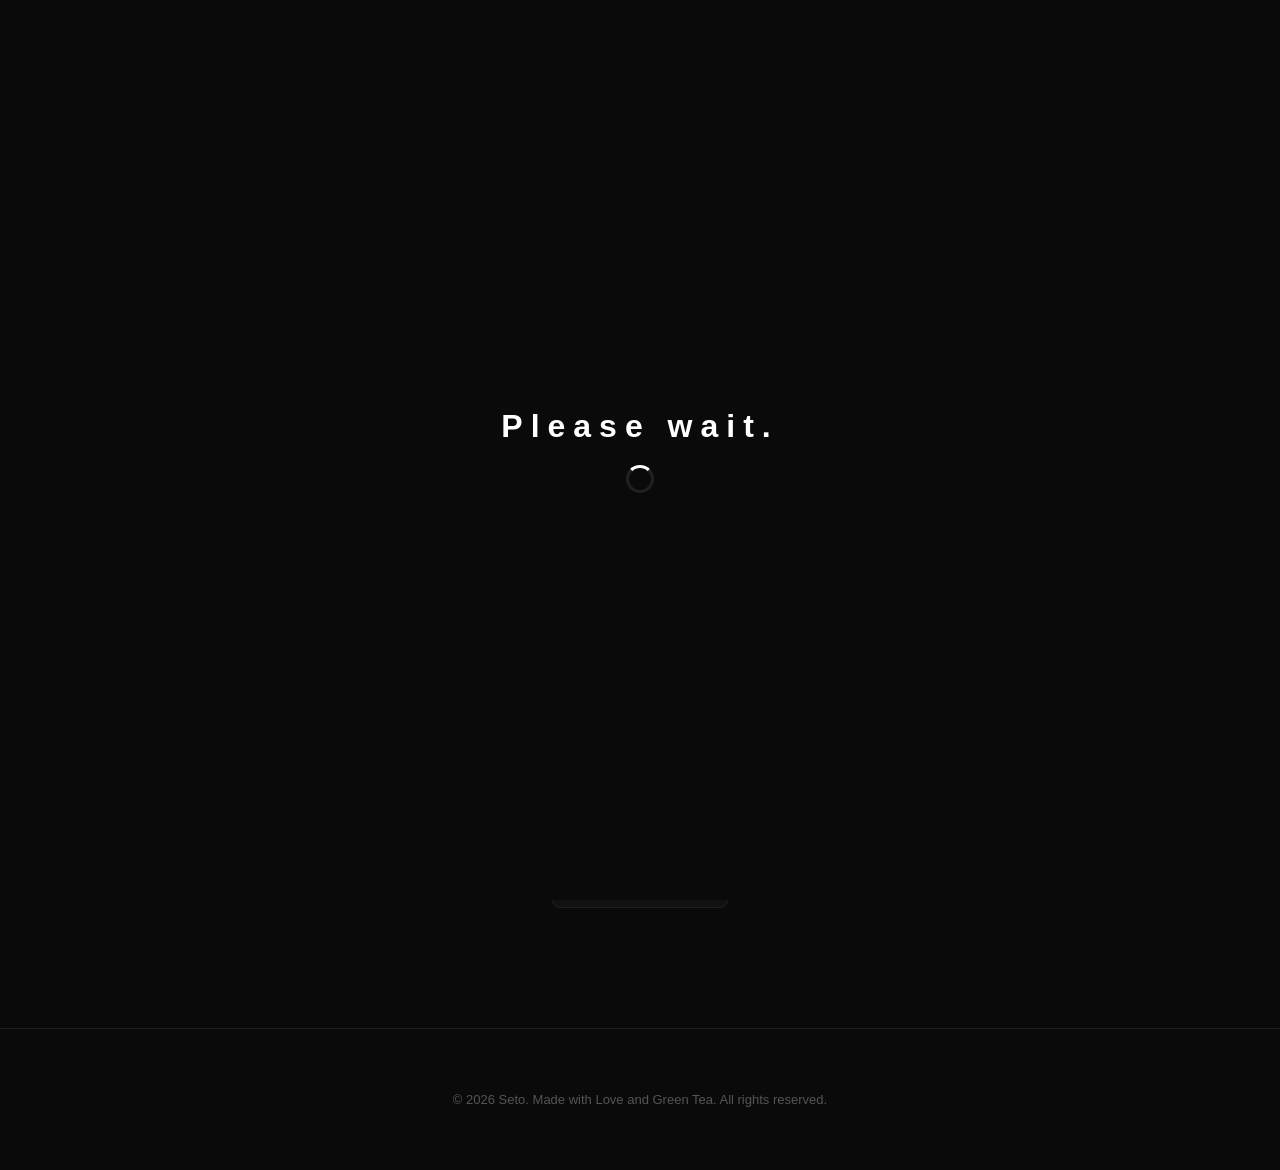
<file: index.html>
<!DOCTYPE html>
<html lang="en">

<head>
    <meta charset="UTF-8">
    <meta name="viewport" content="width=device-width, initial-scale=1.0">

    <title data-i18n="site.title">Kakola World</title>

    <link rel="stylesheet" href="./css/style.css">
</head>

<body>

    <div id="page-loader">
    
        <div class="loader-content">
    
            <div class="loader-logo">
                Please wait.
            </div>
    
            <div class="loader-spinner"></div>
    
        </div>
    
    </div>

    <!-- Navigation -->
    <header class="navbar">

        <a href="./" class="logo">KAKOLA WORLD</a>

        <nav class="nav-links">

            <a href="./" class="active" data-i18n="nav.home">
                Home
            </a>

            <!-- Works Dropdown -->
            <div class="nav-dropdown">

                <button class="dropdown-trigger" type="button">
                    <span data-i18n="nav.works">Works</span>
                    <span class="arrow">⌄</span>
                </button>

                <div class="dropdown-menu">

                    <a href="./works/index.html">
                        <span data-i18n="works.all">
                            All Works
                        </span>

                        <small data-i18n="works.allDescription">
                            Everything I've done
                        </small>
                    </a>

                    <a href="./works/manga_light-novels/">
                        <span data-i18n="works.manga_light_novels">
                            Manga & Light Novels
                        </span>

                        <small data-i18n="works.manga_light_novelsDescription">
                            My Manga & Light Novel Creations
                        </small>
                    </a>

                    <a href="./works/illustrations/">
                        <span data-i18n="works.illustrations">
                            Illustrations
                        </span>

                        <small data-i18n="works.illustrationsDescription">
                            Commissions, Fanarts and Original Arts
                        </small>
                    </a>

                    <a href="./works/minecraft/">
                        <span data-i18n="works.minecraft">
                            Minecraft
                        </span>

                        <small data-i18n="works.minecraftDescription">
                            Mods & Projects
                        </small>
                    </a>

                </div>

            </div>

            <a href="./about.html" data-i18n="nav.about">
                About
            </a>

            <a href="./contact.html" data-i18n="nav.contact">
                Contact
            </a>

        </nav>


        <div class="navbar-actions">

            <button id="theme-toggle" class="theme-toggle" aria-label="Toggle theme">
                ☀️
            </button>

            <button id="language-toggle" class="language-toggle" aria-label="Change language">
                EN
            </button>

        </div>

    </header>


    <!-- Hero -->
    <main>

        <h1 class="page-title" data-i18n="hero.title">
            Kakola World
        </h1>

        <!-- Featured Projects -->
        <section class="projects">

            <div class="section-header">

                <p class="eyebrow" data-i18n="projects.eyebrow">
                    WHAT I'VE DONE SO FAR
                </p>

                <h2 data-i18n="projects.title">
                    Featured Projects
                </h2>

                <p data-i18n="projects.description">
                    A collection of things I've worked on.
                </p>

            </div>


            <div class="project-grid">


                <!-- Manga & Light Novels -->
                <article class="project-card">

                    <div class="project-image">
                        <span data-i18n="projects.imagePlaceholder">
                            PROJECT IMAGE
                        </span>
                    </div>

                    <div class="project-content">

                        <h3>
                            Manga & Light Novels
                        </h3>

                        <p data-i18n="projects.manga_light_novels.description">
                            A collection of my manga and light novel creations, showcasing my storytelling.
                        </p>

                        <a href="./works/" class="project-link" data-i18n="projects.viewProject">
                            View Project →
                        </a>

                    </div>

                </article>


                <!-- Illustrations -->
                <article class="project-card">

                    <div class="project-image">
                        <span data-i18n="projects.imagePlaceholder">
                            PROJECT IMAGE
                        </span>
                    </div>

                    <div class="project-content">

                        <h3>
                            Illustrations
                        </h3>

                        <p data-i18n="projects.illustrations.description">
                            A showcase of my artistic creations, including commissions, fanarts, and original artworks.
                        </p>

                        <a href="./works/" class="project-link" data-i18n="projects.viewProject">
                            View Project →
                        </a>

                    </div>

                </article>


                <!-- Minecraft -->
                <article class="project-card">

                    <div class="project-image">
                        <span data-i18n="projects.imagePlaceholder">
                            PROJECT IMAGE
                        </span>
                    </div>

                    <div class="project-content">

                        <h3>
                            Minecraft Mods
                        </h3>

                        <p data-i18n="projects.minecraft.description">
                            Custom mechanics, items, systems,
                            and experiments built with Fabric.
                        </p>

                        <a href="./works/" class="project-link" data-i18n="projects.viewProject">
                            View Project →
                        </a>

                    </div>

                </article>

            </div>


            <div class="view-all">

                <a href="./works/" class="button secondary" data-i18n="projects.viewAll">
                    View All Projects →
                </a>

            </div>

        </section>

    </main>


    <!-- Footer -->
    <footer>

        <p data-i18n="footer.copyright">
            © 2026 Seto. Made with Love and Green Tea.
            All rights reserved.
        </p>

    </footer>


    <script src="./js/translations.js"></script>
    <script src="./js/script.js"></script>

</body>

</html>
</file>
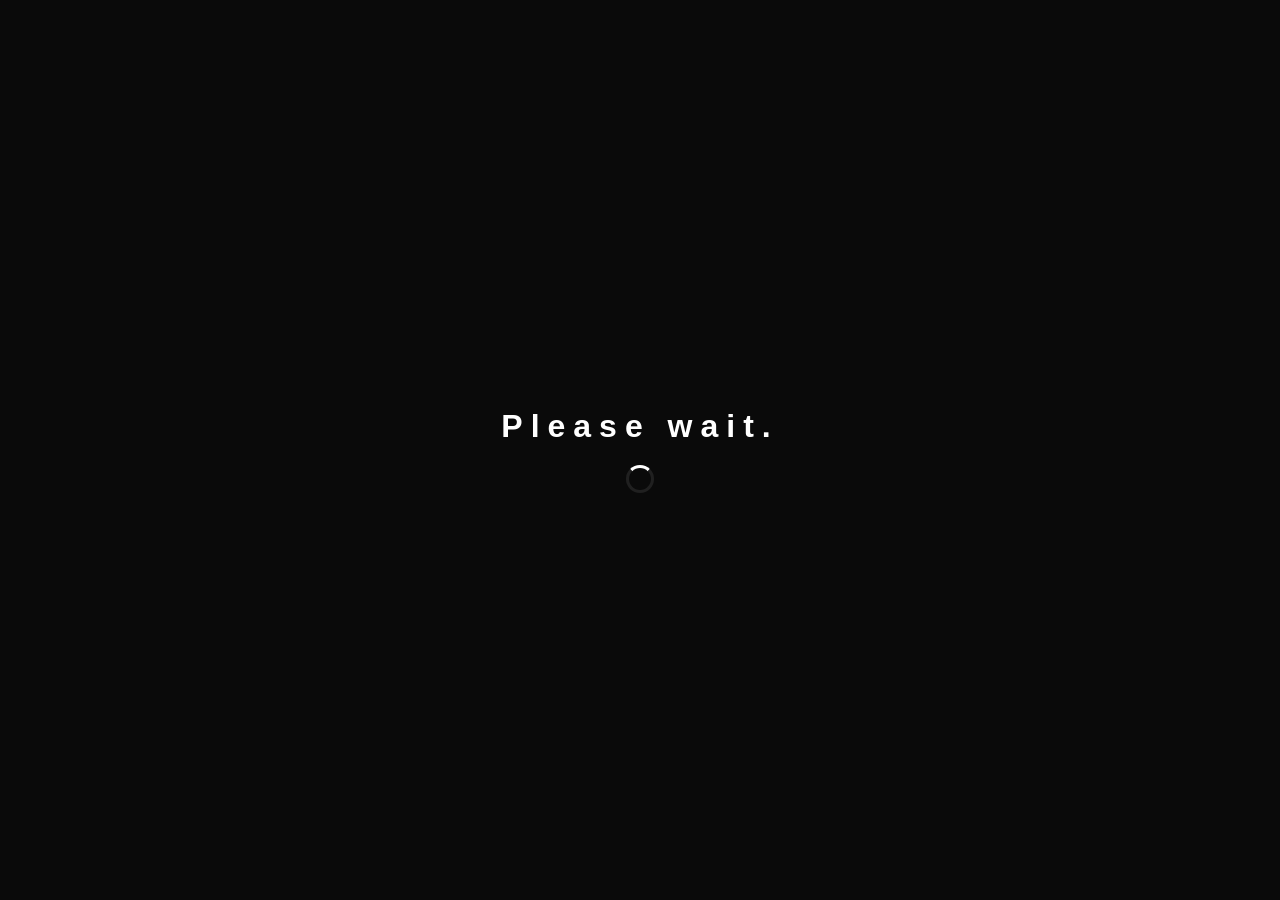
<file: about.html>
<!DOCTYPE html>
<html lang="en">

<head>
    <meta charset="UTF-8">
    <meta name="viewport" content="width=device-width, initial-scale=1.0">

    <title data-i18n="site.title">Kakola World</title>

    <link rel="stylesheet" href="./css/style.css">
</head>

<body>

    <div id="page-loader">
    
        <div class="loader-content">
    
            <div class="loader-logo">
                Please wait.
            </div>
    
            <div class="loader-spinner"></div>
    
        </div>
    
    </div>

    <!-- Navigation -->
    <header class="navbar">

        <a href="./" class="logo">KAKOLA WORLD</a>

        <nav class="nav-links">

            <a href="./" class="active" data-i18n="nav.home">
                Home
            </a>

            <!-- Works Dropdown -->
            <div class="nav-dropdown">

                <button class="dropdown-trigger" type="button">
                    <span data-i18n="nav.works">Works</span>
                    <span class="arrow">⌄</span>
                </button>

                <div class="dropdown-menu">

                    <a href="./works/index.html">
                        <span data-i18n="works.all">
                            All Works
                        </span>

                        <small data-i18n="works.allDescription">
                            Everything I've done
                        </small>
                    </a>

                    <a href="./works/manga_light-novels/">
                        <span data-i18n="works.manga_light_novels">
                            Manga & Light Novels
                        </span>

                        <small data-i18n="works.manga_light_novelsDescription">
                            My Manga & Light Novel Creations
                        </small>
                    </a>

                    <a href="./works/illustrations/">
                        <span data-i18n="works.illustrations">
                            Illustrations
                        </span>

                        <small data-i18n="works.illustrationsDescription">
                            Commissions, Fanarts and Original Arts
                        </small>
                    </a>

                    <a href="./works/minecraft/">
                        <span data-i18n="works.minecraft">
                            Minecraft
                        </span>

                        <small data-i18n="works.minecraftDescription">
                            Mods & Projects
                        </small>
                    </a>

                </div>

            </div>

            <a href="./about.html" data-i18n="nav.about">
                About
            </a>

            <a href="./contact.html" data-i18n="nav.contact">
                Contact
            </a>

        </nav>


        <div class="navbar-actions">

            <button id="theme-toggle" class="theme-toggle" aria-label="Toggle theme">
                ☀️
            </button>

            <button id="language-toggle" class="language-toggle" aria-label="Change language">
                EN
            </button>

        </div>

    </header>


    <!-- Hero -->
    <main>

        <section class="hero">
        
            <div class="hero-content">
        
                <h1>
                    <p data-i18n="hero.title">
                        Kakola World
                    </p>
                </h1>

                <div class="hero-image">
                
                    <img src="./images/hero.png" alt="Kakola World">
                
                </div>
        
                <p class="hero-description" data-i18n="hero.description">
                    This is a universal website for my works, projects, and personal information. It serves as a portfolio and a hub for my creative endeavors.
                </p>

    </main>


    <!-- Footer -->
    <footer>

        <p data-i18n="footer.copyright">
            © 2026 Seto. Made with Love and Green Tea.
            All rights reserved.
        </p>

    </footer>


    <script src="./js/translations.js"></script>
    <script src="./js/script.js"></script>

</body>

</html>
</file>
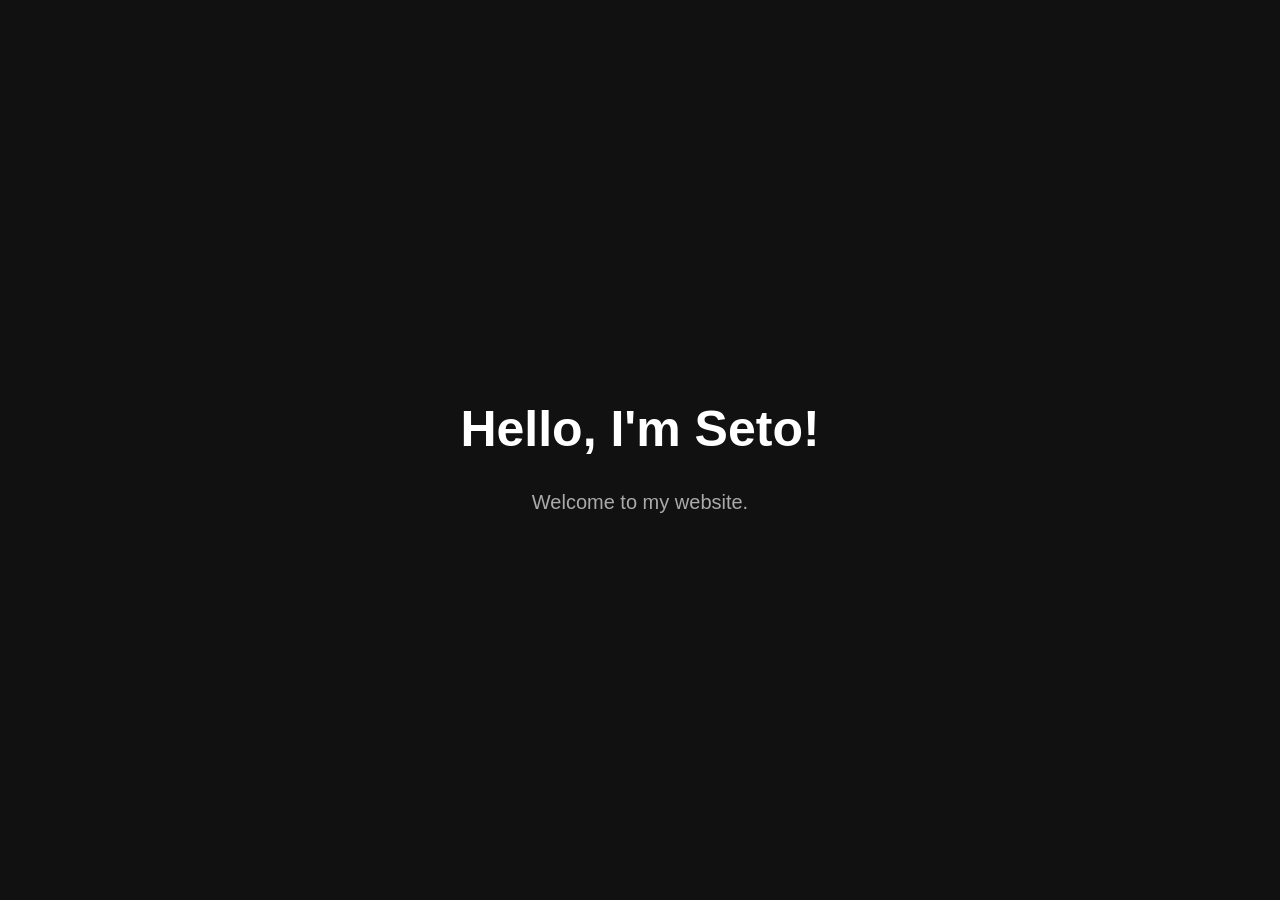
<file: home.html>
<!DOCTYPE html>
<html lang="en">
<head>
    <meta charset="UTF-8">
    <meta name="viewport" content="width=device-width, initial-scale=1.0">

    <title>Seto's Website</title>

    <style>
        body {
            margin: 0;
            background: #111;
            color: white;
            font-family: Arial, sans-serif;

            display: flex;
            justify-content: center;
            align-items: center;

            height: 100vh;
            text-align: center;
        }

        h1 {
            font-size: 50px;
        }

        p {
            color: #aaa;
            font-size: 20px;
        }
    </style>
</head>

<body>

    <div>
        <h1>Hello, I'm Seto!</h1>
        <p>Welcome to my website.</p>
    </div>

</body>
</html>
</file>
<file: css/style.css>
* {
    box-sizing: border-box;
}

html {
    scroll-behavior: smooth;
}

:root {
    --background: #0a0a0a;
    --surface: #111111;
    --surface-hover: #171717;

    --border: #202020;

    --text: #ffffff;
    --text-secondary: #888888;
    --text-muted: #555555;

    --button-background: #ffffff;
    --button-text: #000000;
}

body.light {
    --background: #f5f5f5;
    --surface: #ffffff;
    --surface-hover: #eeeeee;

    --border: #dddddd;

    --text: #111111;
    --text-secondary: #666666;
    --text-muted: #999999;

    --button-background: #111111;
    --button-text: #ffffff;
}

body {
    margin: 0;

    background: var(--background);
    color: var(--text);

    font-family:
        Arial,
        Helvetica,
        sans-serif;

    transition:
        background 0.25s ease,
        color 0.25s ease;
}

.theme-toggle {
    width: 40px;
    height: 40px;

    display: flex;
    align-items: center;
    justify-content: center;

    background: var(--surface);

    border: 1px solid var(--border);
    border-radius: 8px;

    color: var(--text);

    font-size: 16px;

    cursor: pointer;

    transition:
        background 0.2s ease,
        transform 0.2s ease;
}

.theme-toggle:hover {
    background: var(--surface-hover);

    transform: translateY(-2px);
}

.language-toggle {
    width: 40px;
    height: 40px;

    display: flex;
    align-items: center;
    justify-content: center;

    background: var(--surface);

    border: 1px solid var(--border);
    border-radius: 8px;

    color: var(--text);

    font-size: 11px;
    font-weight: 700;

    cursor: pointer;

    transition:
        background 0.2s ease,
        transform 0.2s ease;
}

.language-toggle:hover {
    background: var(--surface-hover);

    transform: translateY(-2px);
}

/* ================================
   NAVBAR
================================ */

.navbar {
    position: fixed;

    top: 0;
    left: 0;
    right: 0;

    height: 70px;

    display: flex;
    align-items: center;

    padding: 0 7%;

    background: color-mix(in srgb,
            var(--background) 85%,
            transparent);

    border-bottom: 1px solid var(--border);

    backdrop-filter: blur(10px);

    z-index: 1000;
}

.navbar-actions {
    display: flex;
    align-items: center;
    gap: 8px;
}


.logo {
    color: var(--text);

    font-size: 22px;
    font-weight: 800;

    text-decoration: none;

    letter-spacing: 2px;
}


.nav-links {
    display: flex;

    gap: 30px;

    margin-left: auto;
    margin-right: 25px;
}


.nav-links a {
    color: var(--text-secondary);

    text-decoration: none;

    font-size: 14px;

    transition: color 0.2s ease;
}

.nav-links a:hover {
    color: var(--text);
}

.nav-links a.active {
    color: var(--text);
}


.nav-links a.active::after {
    content: "";

    position: absolute;

    left: 0;
    right: 0;

    bottom: -8px;

    height: 2px;

    background: white;
}


/* ================================
   GENERAL
================================ */

main {
    width: 100%;
}


section {
    width: min(1100px, 90%);

    margin: auto;
}


.eyebrow {
    margin: 0 0 15px;

    color: #777;

    font-size: 12px;
    font-weight: 700;

    letter-spacing: 3px;
}


.page-title {
    text-align: center;
    padding-top: 100px;
    margin: 0 0 30px;
}

/* ================================
   HERO
================================ */

.hero-image {
    flex: 0 0 200px;

    display: flex;
    position: relative;
}


.hero-image img {
    width: 200px;
    height: auto;

    object-fit: contain;

    border-radius: 24px;

    transition:
        transform 0.4s ease,
        box-shadow 0.4s ease;
}


.hero-image img:hover {
    transform: translateY(-8px);
}


.hero-content {
    max-width: 800px;

}


.hero h1 {
    margin: 0;

    font-size: clamp(60px, 9vw, 110px);

    line-height: 0.95;

    letter-spacing: -5px;
}


.hero h1 span {
    color: #888;
}


.hero-description {
    max-width: 600px;

    margin-top: 30px;

    color: #888;

    font-size: 20px;

    line-height: 1.7;
}


.hero-buttons {
    display: flex;

    gap: 15px;

    margin-top: 40px;
}


/* ================================
   BUTTONS
================================ */

.button {
    display: inline-block;

    padding: 13px 22px;

    border-radius: 8px;

    text-decoration: none;

    font-size: 14px;
    font-weight: 600;

    transition:
        transform 0.2s ease,
        background 0.2s ease;
}


.button:hover {
    transform: translateY(-2px);
}


.button.primary {
    background: var(--button-background);

    color: var(--button-text);
}

.button.secondary {
    background: var(--surface);

    color: var(--text);

    border: 1px solid var(--border);
}


/* ================================
   SECTION HEADER
================================ */

.section-header {
    margin-bottom: 45px;
}


.section-header h2 {
    margin: 0;

    font-size: 42px;

    letter-spacing: -2px;
}


.section-header>p:last-child {
    color: #777;

    font-size: 16px;
}


/* ================================
   PROJECTS
================================ */

.projects {
    padding: 120px 0;
}


.project-grid {
    display: grid;

    grid-template-columns:
        repeat(3, 1fr);

    gap: 20px;
}


.project-card {
    overflow: hidden;

    background: var(--surface);

    border: 1px solid var(--border);

    border-radius: 12px;

    transition:
        transform 0.25s ease,
        border-color 0.25s ease,
        background 0.25s ease;
}


.project-card:hover {
    transform: translateY(-5px);

    border-color: #444;
}


.project-image {
    height: 200px;
    
    display: flex;
    align-items: center;

    justify-content: center;

    background: var(--surface-hover);

    color: var(--text-muted);

    font-size: 11px;
    
    letter-spacing: 2px;
}


.project-content {
    padding: 25px;
}


.project-type {
    margin: 0 0 10px;

    color: #666;

    font-size: 11px;

    letter-spacing: 2px;
}


.project-content h3 {
    margin: 0 0 12px;

    font-size: 22px;
}


.project-content p {
    color: #777;

    font-size: 14px;

    line-height: 1.7;
}


.project-link {
    display: inline-block;

    margin-top: 10px;

    color: white;

    text-decoration: none;

    font-size: 14px;
}


.project-link:hover {
    text-decoration: underline;
}


.view-all {
    margin-top: 40px;

    text-align: center;
}


/* ================================
   FOOTER
================================ */

footer {
    padding: 50px 20px;

    border-top: 1px solid #1c1c1c;

    text-align: center;

    color: #555;

    font-size: 13px;
}


/* ================================
   MOBILE
================================ */

@media (max-width: 800px) {

    .navbar {
        padding: 0 5%;
    }


    .nav-links {
        gap: 15px;
    }


    .nav-links a {
        font-size: 12px;
    }


    .hero h1 {
        letter-spacing: -3px;
    }


    .project-grid {
        grid-template-columns: 1fr;
    }


    .hero-buttons {
        flex-direction: column;

        align-items: flex-start;
    }

}

/* ================================
   WORKS DROPDOWN
================================ */

.nav-dropdown {
    position: relative;
}


/* Works button */

.dropdown-trigger {
    display: flex;
    align-items: center;
    gap: 5px;

    padding: 0;

    background: none;
    border: none;

    color: var(--text-secondary);

    font-family: inherit;
    font-size: 14px;

    cursor: pointer;

    transition: color 0.2s ease;
}


.dropdown-trigger:hover,
.nav-dropdown.open .dropdown-trigger {
    color: var(--text);
}


/* Arrow */

.arrow {
    font-size: 13px;

    transition: transform 0.2s ease;
}


.nav-dropdown:hover .arrow,
.nav-dropdown.open .arrow {
    transform: rotate(180deg);
}


/* ================================
   DROPDOWN MENU
================================ */

.dropdown-menu {
    position: absolute;

    top: calc(100% + 15px);
    left: 50%;

    width: 220px;

    padding: 8px;

    background: var(--surface);

    border: 1px solid var(--border);

    border-radius: 12px;

    box-shadow:
        0 15px 40px rgba(0, 0, 0, 0.25);

    opacity: 0;

    visibility: hidden;

    transform:
        translateX(-50%) translateY(-5px);

    transition:
        opacity 0.2s ease,
        transform 0.2s ease,
        visibility 0.2s ease;

    z-index: 1000;
}


/* Desktop hover */

.nav-dropdown:hover .dropdown-menu {
    opacity: 1;

    visibility: visible;

    transform:
        translateX(-50%) translateY(0);
}


/* Click / mobile */

.nav-dropdown.open .dropdown-menu {
    opacity: 1;

    visibility: visible;

    transform:
        translateX(-50%) translateY(0);
}


/* ================================
   DROPDOWN LINKS
================================ */

.dropdown-menu a {
    display: flex;

    flex-direction: column;

    gap: 4px;

    padding: 12px 14px;

    border-radius: 8px;

    color: var(--text);

    text-decoration: none;

    transition:
        background 0.2s ease;
}


.dropdown-menu a:hover {
    background: var(--surface-hover);
}


.dropdown-menu a span {
    font-size: 14px;
    font-weight: 600;
}


.dropdown-menu a small {
    color: var(--text-secondary);

    font-size: 11px;
}

/* ========================================
   PAGE LOADER
======================================== */

#page-loader {

    position: fixed;

    inset: 0;

    z-index: 99999;

    display: flex;

    align-items: center;
    justify-content: center;

    background: var(--background);

    opacity: 1;

    visibility: visible;

    transition:
        opacity 0.5s ease,
        visibility 0.5s ease;

}


/* Hidden state */

#page-loader.hidden {

    opacity: 0;

    visibility: hidden;

    pointer-events: none;

}


/* Loader content */

.loader-content {

    display: flex;

    flex-direction: column;

    align-items: center;

    gap: 20px;

}


/* Logo */

.loader-logo {

    font-size: 32px;

    font-weight: 700;

    letter-spacing: 8px;

}


/* Spinner */

.loader-spinner {

    width: 28px;

    height: 28px;

    border: 3px solid var(--border);

    border-top-color: currentColor;

    border-radius: 50%;

    animation: loader-spin 0.8s linear infinite;

}


@keyframes loader-spin {

    from {
        transform: rotate(0deg);
    }

    to {
        transform: rotate(360deg);
    }

}
</file>
